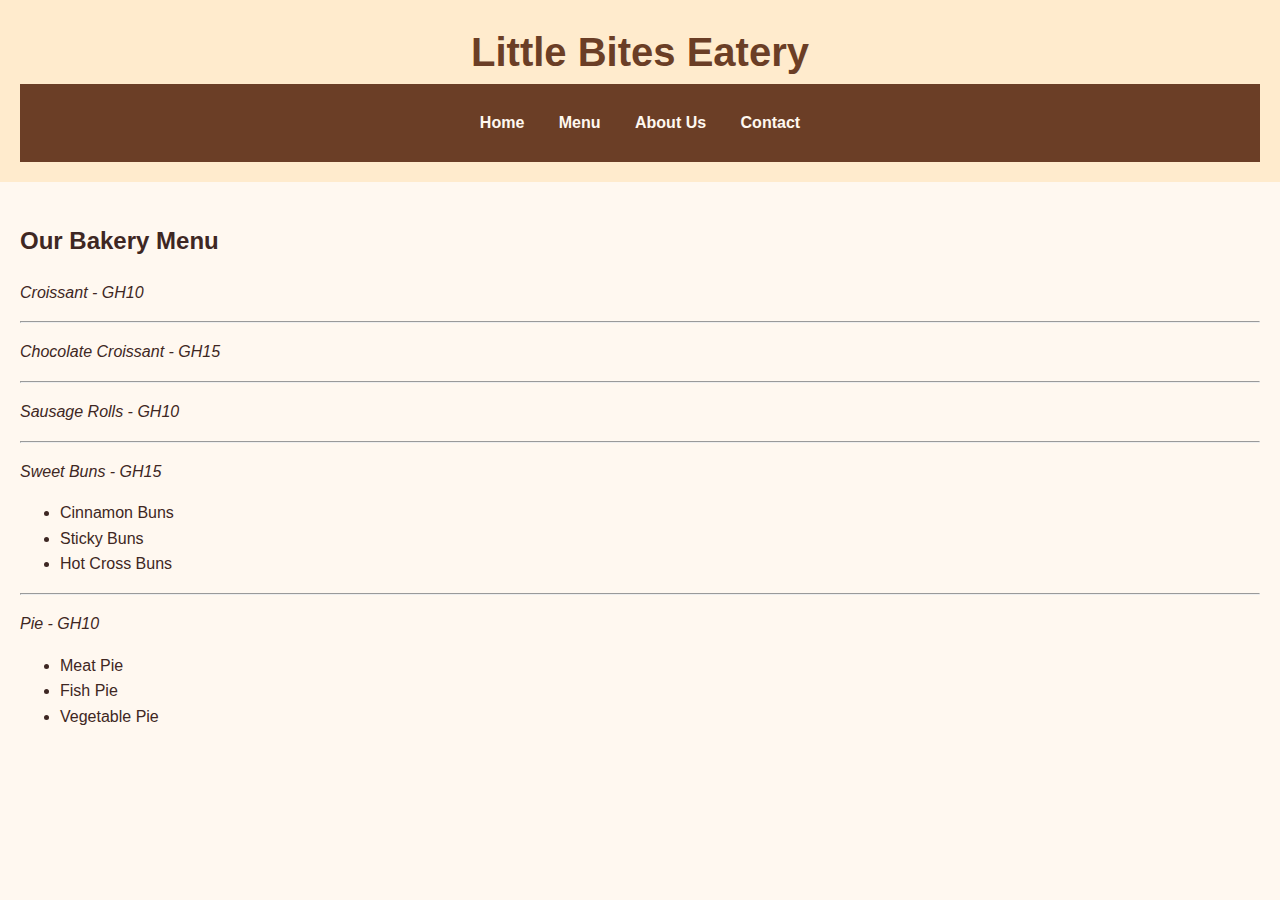
<file: about.html>
<!DOCTYPE html>
<html lang="en">
<head>
  <meta charset="UTF-8">
  <meta name="viewport" content="width=device-width, initial-scale=1.0">
  <title>Our Menu | Little Bites Eatery</title>
  <link rel="stylesheet" href="style.css">
</head>
<body>
  <header>
    <h1>Little Bites Eatery</h1>
    <nav>
      <ul>
        <li><a href="index.html">Home</a></li>
        <li><a href="menu.html">Menu</a></li>
        <li><a href="about.html">About Us</a></li>
        <li><a href="contact.html">Contact</a></li>
      </ul>
    </nav>
  </header>

  <main>
    <h2>Our Bakery Menu</h2>
    <p><i>Croissant - GH10</i></p>
    <hr>
    <p><i>Chocolate Croissant - GH15</i></p>
    <hr>
    <p><i>Sausage Rolls - GH10</i></p>
    <hr>
    <p><i>Sweet Buns - GH15</i></p>
    <ul>
      <li>Cinnamon Buns</li>
      <li>Sticky Buns</li>
      <li>Hot Cross Buns</li>
    </ul>
    <hr>
    <p><i>Pie - GH10</i></p>
    <ul>
      <li>Meat Pie</li>
      <li>Fish Pie</li>
      <li>Vegetable Pie</li>
    </ul>
  </main>
</body>
</html>
</file>
<file: style.css>
/* --- General Page Styles --- */
body {
  font-family: 'Segoe UI', Tahoma, Geneva, Verdana, sans-serif;
  background-color: #fff8f0; /* warm bakery color */
  color: #3e2723; /* dark chocolate brown */
  margin: 0;
  padding: 0;
  line-height: 1.6;
}

/* --- Header --- */
header {
  text-align: center;
  background-color: #ffebcd; /* soft beige */
  padding: 20px;
}

header h1 {
  margin: 0;
  font-size: 2.5rem;
  color: #6b3e26;
}

header img {
  width: 100%;
  max-height: 350px;
  object-fit: cover;
  border-radius: 10px;
}

/* --- Navigation --- */
nav {
  background-color: #6b3e26; /* cocoa brown */
  padding: 10px 0;
  text-align: center;
}

nav ul {
  list-style-type: none;
  padding: 0;
}

nav ul li {
  display: inline-block;
  margin: 0 15px;
}

nav a {
  text-decoration: none;
  color: #fff8f0;
  font-weight: bold;
  transition: color 0.3s ease;
}

nav a:hover {
  color: #ffd700; /* gold hover */
}

/* --- Main Sections --- */
main {
  padding: 20px;
}

section {
  margin-bottom: 40px;
}

section h2 {
  color: #6b3e26;
  border-bottom: 2px solid #ffd700;
  padding-bottom: 5px;
}

/* --- Images --- */
img {
  width: 100%;
  max-width: 600px;
  display: block;
  margin: 10px auto;
  border-radius: 8px;
}

/* --- Footer --- */
footer {
  text-align: center;
  background-color: #6b3e26;
  color: #fff8f0;
  padding: 15px 0;
}
</file>
